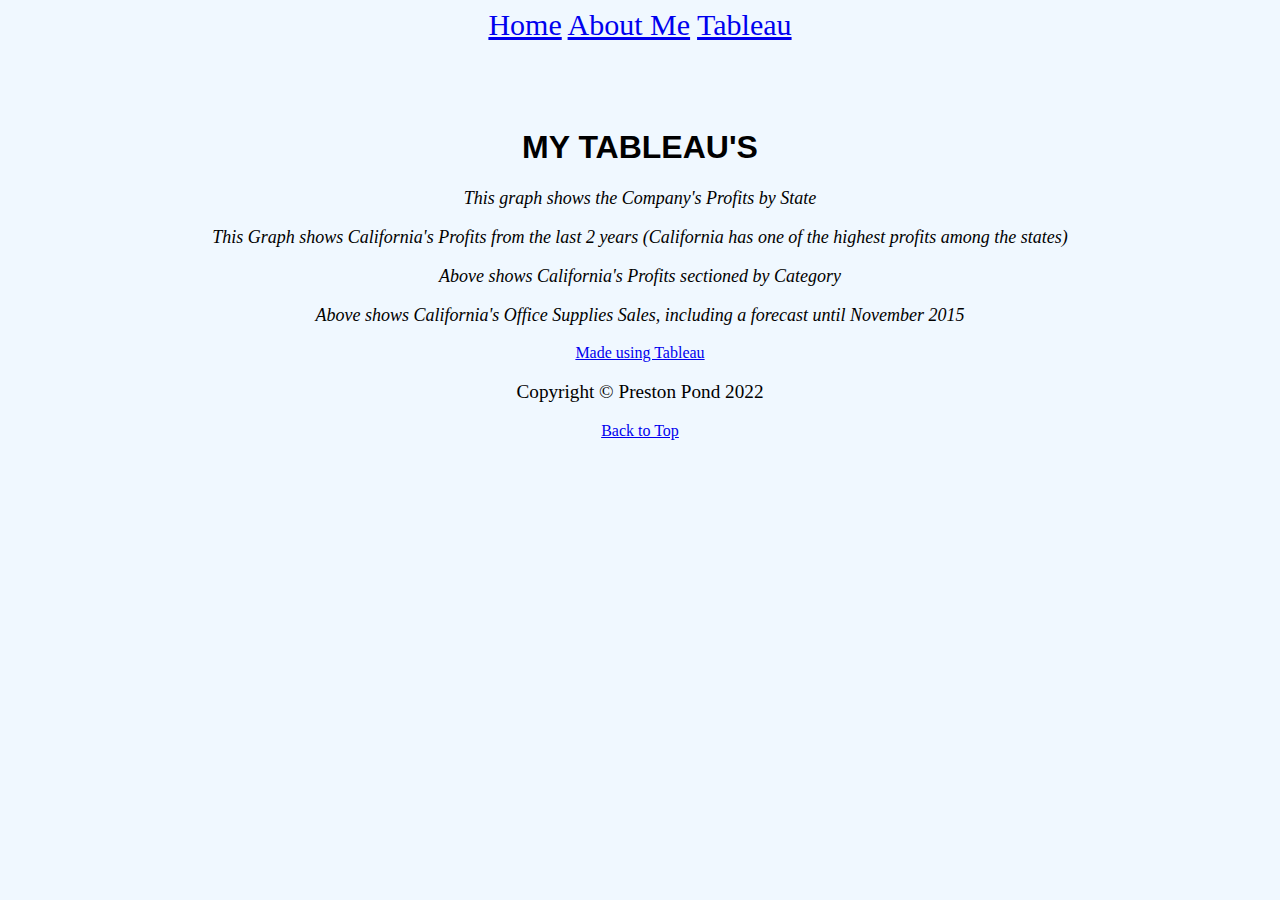
<file: tableau.html>
<!--Preston Pond 4/12/2022-->
<!DOCTYPE html>
<html>
    <head>
        <link href="/styles/mystyles.css" rel="stylesheet" />
        <title>Preston Pond - Tableau</title>
    </head>
    <body style="background-color:aliceblue">
        <div class="Navigation">
            <a href="/index.html">Home</a>
            <a href="aboutme.html">About Me</a>
            <a href="tableau.html">Tableau</a>
        </div>
        <div class="Tableau">
            <h1 id="TOP">
                MY TABLEAU'S
            </h1>
            <div class='tableauPlaceholder' id='viz1649739299331' style='position: relative'><noscript><a href='#'><img alt='Profit by State ' src='https:&#47;&#47;public.tableau.com&#47;static&#47;images&#47;Pr&#47;ProfitsbyState_16497392842930&#47;ProfitbyState&#47;1_rss.png' style='border: none' /></a></noscript><object class='tableauViz'  style='display:none;'><param name='host_url' value='https%3A%2F%2Fpublic.tableau.com%2F' /> <param name='embed_code_version' value='3' /> <param name='site_root' value='' /><param name='name' value='ProfitsbyState_16497392842930&#47;ProfitbyState' /><param name='tabs' value='no' /><param name='toolbar' value='yes' /><param name='static_image' value='https:&#47;&#47;public.tableau.com&#47;static&#47;images&#47;Pr&#47;ProfitsbyState_16497392842930&#47;ProfitbyState&#47;1.png' /> <param name='animate_transition' value='yes' /><param name='display_static_image' value='yes' /><param name='display_spinner' value='yes' /><param name='display_overlay' value='yes' /><param name='display_count' value='yes' /><param name='language' value='en-US' /><param name='filter' value='publish=yes' /></object></div>                <script type='text/javascript'>                    var divElement = document.getElementById('viz1649739299331');                    var vizElement = divElement.getElementsByTagName('object')[0];                    vizElement.style.width='100%';vizElement.style.height=(divElement.offsetWidth*0.75)+'px';                    var scriptElement = document.createElement('script');                    scriptElement.src = 'https://public.tableau.com/javascripts/api/viz_v1.js';                    vizElement.parentNode.insertBefore(scriptElement, vizElement);                </script>
            <p class="Caption">This graph shows the Company's Profits by State</p>
            <div class='tableauPlaceholder' id='viz1649739336391' style='position: relative'><noscript><a href='#'><img alt='California&#39;s Profits ' src='https:&#47;&#47;public.tableau.com&#47;static&#47;images&#47;Ca&#47;CaliforniaProfits_16497392594110&#47;CaliforniasProfits&#47;1_rss.png' style='border: none' /></a></noscript><object class='tableauViz'  style='display:none;'><param name='host_url' value='https%3A%2F%2Fpublic.tableau.com%2F' /> <param name='embed_code_version' value='3' /> <param name='site_root' value='' /><param name='name' value='CaliforniaProfits_16497392594110&#47;CaliforniasProfits' /><param name='tabs' value='no' /><param name='toolbar' value='yes' /><param name='static_image' value='https:&#47;&#47;public.tableau.com&#47;static&#47;images&#47;Ca&#47;CaliforniaProfits_16497392594110&#47;CaliforniasProfits&#47;1.png' /> <param name='animate_transition' value='yes' /><param name='display_static_image' value='yes' /><param name='display_spinner' value='yes' /><param name='display_overlay' value='yes' /><param name='display_count' value='yes' /><param name='language' value='en-US' /><param name='filter' value='publish=yes' /></object></div>                <script type='text/javascript'>                    var divElement = document.getElementById('viz1649739336391');                    var vizElement = divElement.getElementsByTagName('object')[0];                    vizElement.style.width='100%';vizElement.style.height=(divElement.offsetWidth*0.75)+'px';                    var scriptElement = document.createElement('script');                    scriptElement.src = 'https://public.tableau.com/javascripts/api/viz_v1.js';                    vizElement.parentNode.insertBefore(scriptElement, vizElement);                </script>
            <p class="Caption">This Graph shows California's Profits from the last 2 years (California has one of the highest profits among the states)</p>
            <div class='tableauPlaceholder' id='viz1649739373697' style='position: relative'><noscript><a href='#'><img alt='California&#39;s Profits by Category ' src='https:&#47;&#47;public.tableau.com&#47;static&#47;images&#47;CA&#47;CAprofitsbyCat&#47;CaliforniasProfitsbyCategory&#47;1_rss.png' style='border: none' /></a></noscript><object class='tableauViz'  style='display:none;'><param name='host_url' value='https%3A%2F%2Fpublic.tableau.com%2F' /> <param name='embed_code_version' value='3' /> <param name='site_root' value='' /><param name='name' value='CAprofitsbyCat&#47;CaliforniasProfitsbyCategory' /><param name='tabs' value='no' /><param name='toolbar' value='yes' /><param name='static_image' value='https:&#47;&#47;public.tableau.com&#47;static&#47;images&#47;CA&#47;CAprofitsbyCat&#47;CaliforniasProfitsbyCategory&#47;1.png' /> <param name='animate_transition' value='yes' /><param name='display_static_image' value='yes' /><param name='display_spinner' value='yes' /><param name='display_overlay' value='yes' /><param name='display_count' value='yes' /><param name='language' value='en-US' /><param name='filter' value='publish=yes' /></object></div>                <script type='text/javascript'>                    var divElement = document.getElementById('viz1649739373697');                    var vizElement = divElement.getElementsByTagName('object')[0];                    vizElement.style.width='100%';vizElement.style.height=(divElement.offsetWidth*0.75)+'px';                    var scriptElement = document.createElement('script');                    scriptElement.src = 'https://public.tableau.com/javascripts/api/viz_v1.js';                    vizElement.parentNode.insertBefore(scriptElement, vizElement);                </script>
            <p class="Caption">Above shows California's Profits sectioned by Category</p>
            <div class='tableauPlaceholder' id='viz1649739395495' style='position: relative'><noscript><a href='#'><img alt='Office Supplies Sales Forecast (CA) ' src='https:&#47;&#47;public.tableau.com&#47;static&#47;images&#47;Fi&#47;FinalTableau_16497391179560&#47;OfficeSuppliesSalesForecastCA&#47;1_rss.png' style='border: none' /></a></noscript><object class='tableauViz'  style='display:none;'><param name='host_url' value='https%3A%2F%2Fpublic.tableau.com%2F' /> <param name='embed_code_version' value='3' /> <param name='site_root' value='' /><param name='name' value='FinalTableau_16497391179560&#47;OfficeSuppliesSalesForecastCA' /><param name='tabs' value='no' /><param name='toolbar' value='yes' /><param name='static_image' value='https:&#47;&#47;public.tableau.com&#47;static&#47;images&#47;Fi&#47;FinalTableau_16497391179560&#47;OfficeSuppliesSalesForecastCA&#47;1.png' /> <param name='animate_transition' value='yes' /><param name='display_static_image' value='yes' /><param name='display_spinner' value='yes' /><param name='display_overlay' value='yes' /><param name='display_count' value='yes' /><param name='language' value='en-US' /></object></div>                <script type='text/javascript'>                    var divElement = document.getElementById('viz1649739395495');                    var vizElement = divElement.getElementsByTagName('object')[0];                    vizElement.style.width='100%';vizElement.style.height=(divElement.offsetWidth*0.75)+'px';                    var scriptElement = document.createElement('script');                    scriptElement.src = 'https://public.tableau.com/javascripts/api/viz_v1.js';                    vizElement.parentNode.insertBefore(scriptElement, vizElement);                </script>
            <p class="Caption">Above shows California's Office Supplies Sales, including a forecast until November 2015</p>
            <div><a href="https://www.tableau.com/">Made using Tableau</a></div>
        </div>
        <div class="Footer">
            <p class = "FooterText">Copyright &copy; Preston Pond 2022</p>
            <a href="#TOP">Back to Top</a>
            <br><br>
        </div>
    </body>
</html>
</file>
<file: styles/mystyles.css>
h1{
    font-family:'Trebuchet MS', 'Lucida Sans Unicode', 'Lucida Grande', 'Lucida Sans', Arial, sans-serif;

}
.subheading{
    font-weight: 500;
    font-style:italic;
}
.listedheading{
    font-weight:700;
    font-size:larger;
}
.italicize{
    font-style:italic;
}
.phoneimage {
    width: 500px;
    height: auto;
  }
  .Navigation{
    text-align: center;
    top:5px;
    left: 5px;
    right: 5px;
    height: 100px;
    font-size:30px;
  }
  .Tableau{
    text-align: center;
    top: 114px;
    bottom: 64px;
    left: 114px;
    right: 114px;
  }
  .Footer{
    text-align: center;
    bottom: 5px;
    height: 50px;
    left: 5px;
    right: 5px;
  }
  .FooterText{
    font-size:larger;
  }
  .Caption{
    font-style:italic;
    font-size:large;
  }
</file>
